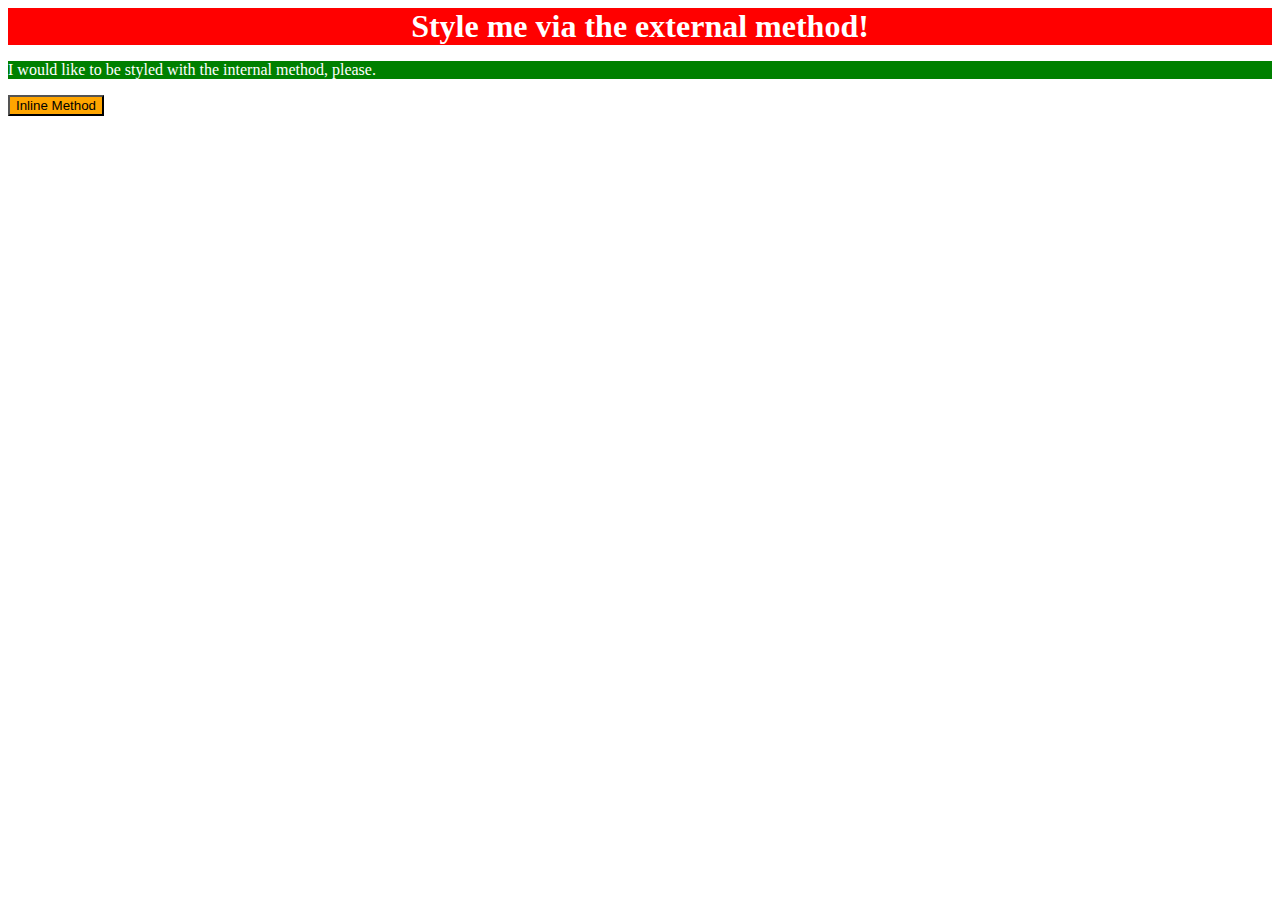
<file: foundations/intro-to-css/01-css-methods/index.html>
<!DOCTYPE html>
<html lang="en">
  <head>
    <meta charset="UTF-8" />
    <meta http-equiv="X-UA-Compatible" content="IE=edge" />
    <meta name="viewport" content="width=device-width, initial-scale=1.0" />
    <link rel="stylesheet" href="style.css" />
    <title>Methods for Adding CSS</title>

    <style>
      /* a green background, white text, and a font size of 18px */
      p {
        background-color: green;
        color: white;
        font-style: 18px;
      }
    </style>
  </head>
  <body>
    <div>Style me via the external method!</div>
    <p>I would like to be styled with the internal method, please.</p>
    <!-- an orange background and a font size of 18px -->
    <button style="background-color: orange; font-size: 18">
      Inline Method
    </button>
  </body>
</html>
</file>
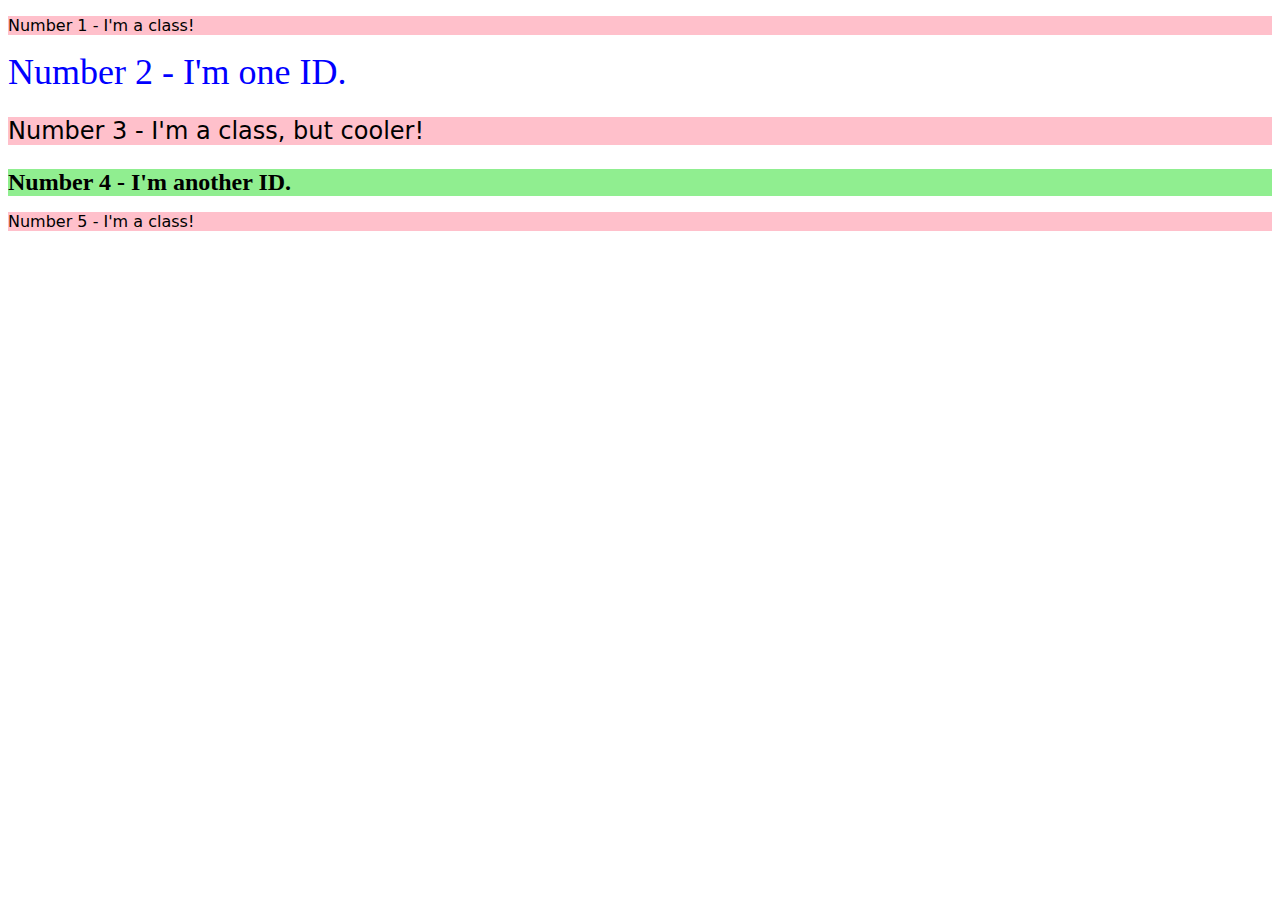
<file: foundations/intro-to-css/02-class-id-selectors/index.html>
<!DOCTYPE html>
<html lang="en">
  <head>
    <meta charset="UTF-8" />
    <meta http-equiv="X-UA-Compatible" content="IE=edge" />
    <meta name="viewport" content="width=device-width, initial-scale=1.0" />
    <title>Class and ID Selectors</title>
    <link rel="stylesheet" href="style.css" />
  </head>
  <body>
    <p class="red">Number 1 - I'm a class!</p>
    <div id="two">Number 2 - I'm one ID.</div>
    <p class="red three">Number 3 - I'm a class, but cooler!</p>
    <div id="four">Number 4 - I'm another ID.</div>
    <p class="red">Number 5 - I'm a class!</p>
  </body>
</html>
</file>
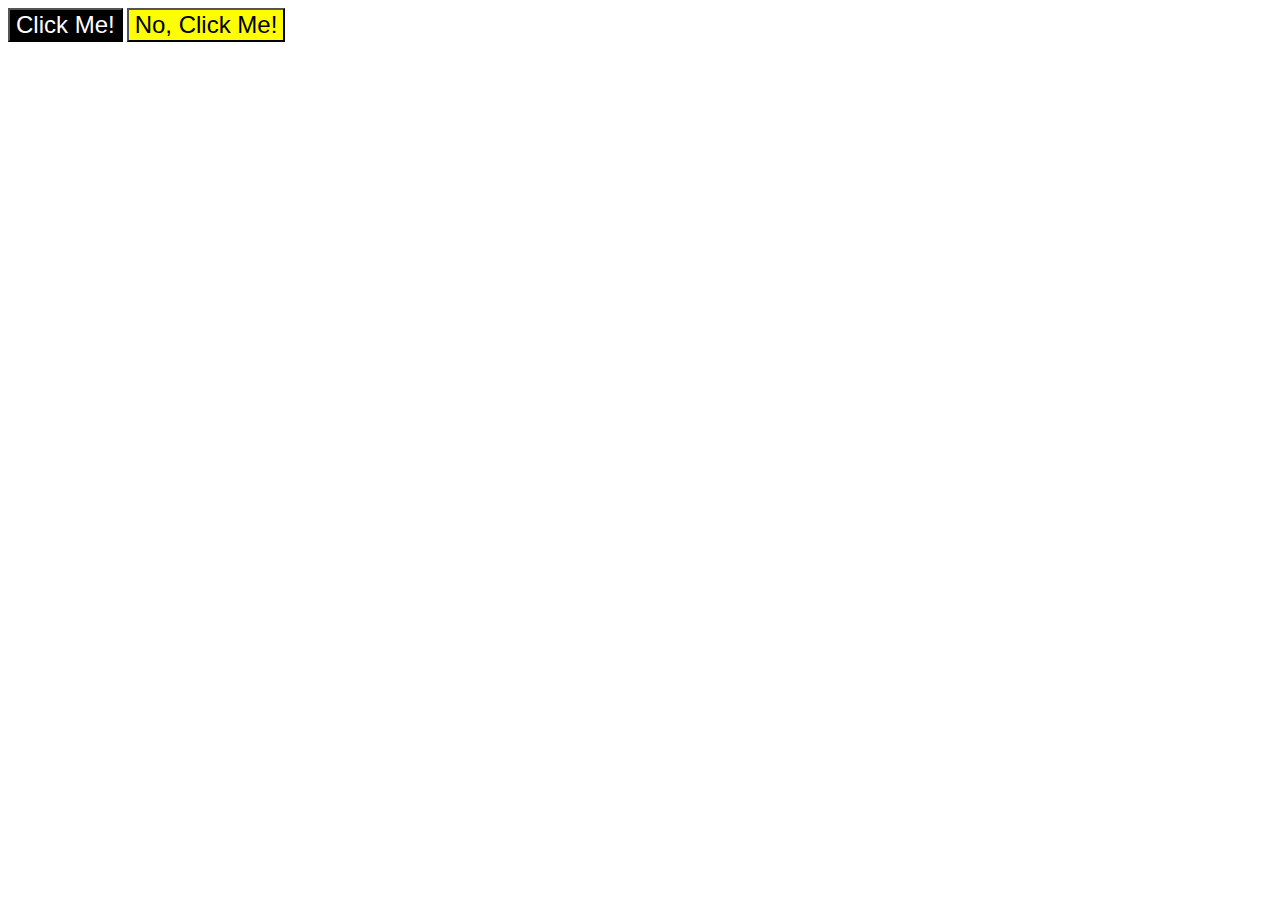
<file: foundations/intro-to-css/03-grouping-selectors/index.html>
<!DOCTYPE html>
<html lang="en">
  <head>
    <meta charset="UTF-8" />
    <meta http-equiv="X-UA-Compatible" content="IE=edge" />
    <meta name="viewport" content="width=device-width, initial-scale=1.0" />
    <title>Grouping Selectors</title>
    <link rel="stylesheet" href="style.css" />
  </head>
  <body>
    <button class="first">Click Me!</button>
    <button class="second">No, Click Me!</button>
  </body>
</html>
</file>
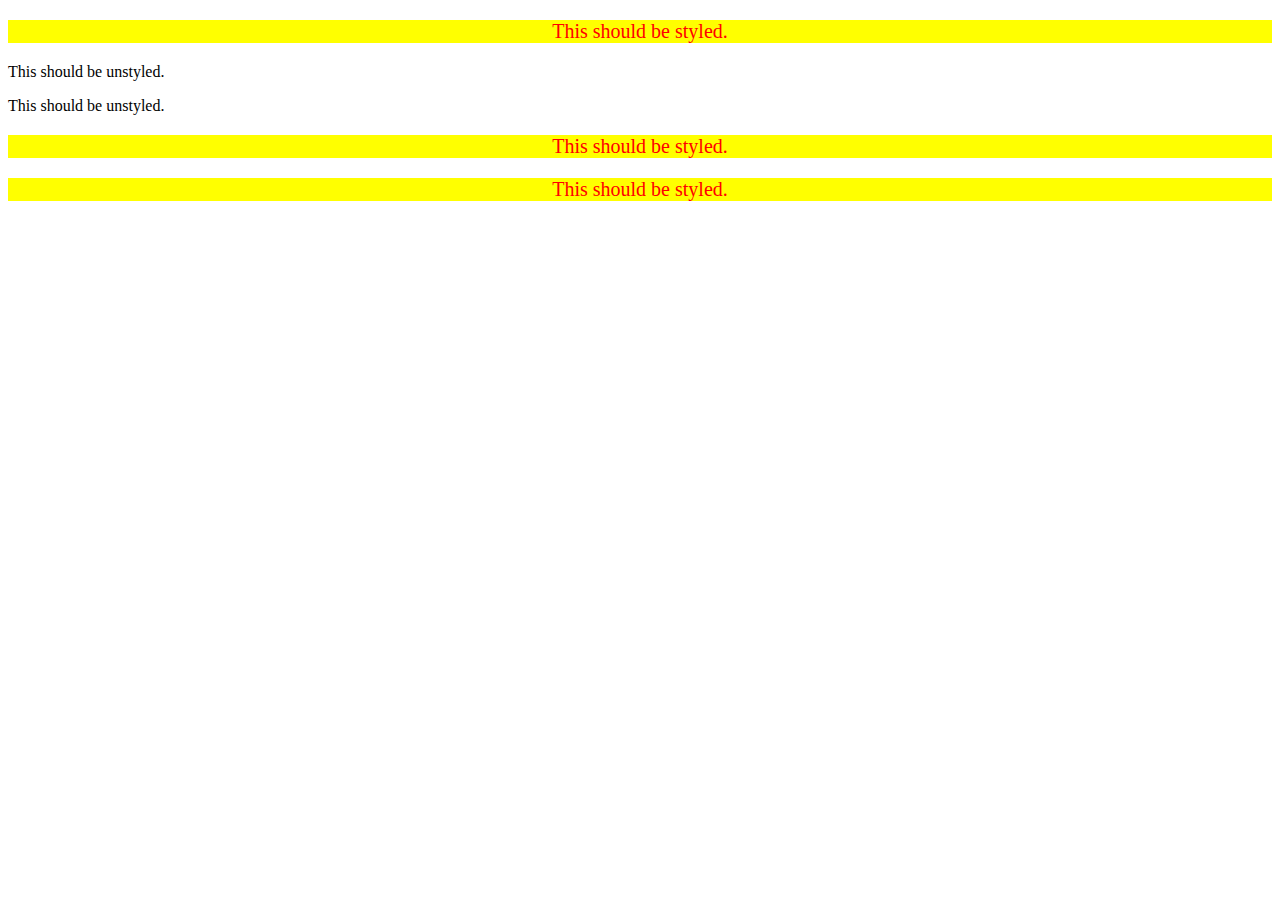
<file: foundations/intro-to-css/05-descendant-combinator/index.html>
<!DOCTYPE html>
<html lang="en">
  <head>
    <meta charset="UTF-8" />
    <meta http-equiv="X-UA-Compatible" content="IE=edge" />
    <meta name="viewport" content="width=device-width, initial-scale=1.0" />
    <title>Descendant Combinator</title>
    <link rel="stylesheet" href="style.css" />
  </head>
  <body>
    <div class="container">
      <p class="text">This should be styled.</p>
    </div>
    <p class="text">This should be unstyled.</p>
    <p class="text">This should be unstyled.</p>
    <div class="container">
      <p class="text">This should be styled.</p>
      <p class="text">This should be styled.</p>
    </div>
  </body>
</html>
</file>
<file: foundations/intro-to-css/01-css-methods/style.css>
div {
  background-color: red;
  color: white;
  font-size: 32px;
  text-align: center;
  font-weight: 700;
}
</file>
<file: foundations/intro-to-css/02-class-id-selectors/style.css>
/* 
All odd numbered elements: a light red/pink background, and a list of fonts containing Verdana and DejaVu Sans with sans-serif as a fallback
The second element: blue text and a font size of 36px
The third element: in addition to the styles for all odd numbered elements, add a font size of 24px
The fourth element: a light green background, a font size of 24px, and bold
*/

.red {
  background-color: pink;
  font-family: Verdana, "Dejavu Sans", sans-serif;
}

#two {
  color: #0000ff;
  font-size: 36px;
}

.three {
  font-size: 24px;
}

#four {
  background-color: #90ee90;
  font-size: 24px;
  font-weight: bold;
}
</file>
<file: foundations/intro-to-css/03-grouping-selectors/style.css>
/* 
    The first element: a black background and white text
    The second element: a yellow background
    Both elements: a font size of 28px and a list of fonts containing Helvetica and Times New Roman, with sans-serif as a fallback

    Does each element have a unique class name?
    Did you use the grouping selector for styles that both elements share?
    Did you make separate rules for the styles unique to each element?
*/

.first {
  background-color: hsl(0, 0%, 0%);
  color: hsl(0, 0%, 100%);
}

.second {
  background-color: hsl(60, 100%, 50%);
}

/* 
    #first#second is different than 
*/
.first,
.second {
  font-size: 24px;
  font-family: Helvetica, "Times New Roman", sans-serif;
}
</file>
<file: foundations/intro-to-css/05-descendant-combinator/style.css>
/* 
    Only the p elements that are descendants of the div element should have a yellow background, red text, a font size of 20px, and center aligned.
*/

.container .text {
  background-color: #ffff00;
  color: red;
  font-size: 20px;
  text-align: center;
}
</file>
